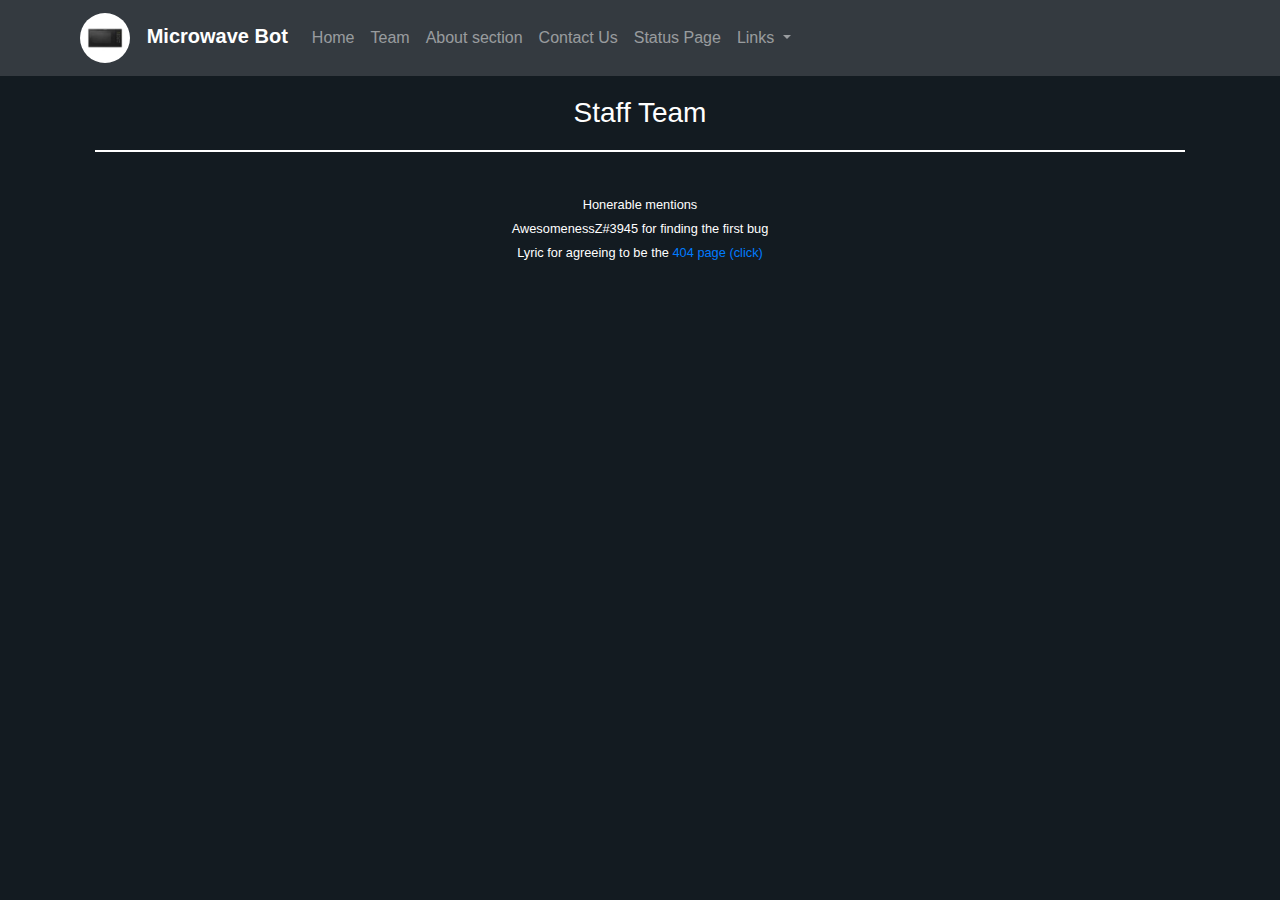
<file: templates/team.html>
<!DOCTYPE html>
<html lang="en">

<head>
    <meta charset="UTF-8">
    <meta name="viewport" content="width=device-width, initial-scale=1, shrink-to-fit=no">
    <meta content="Microwave Bot Staff Team" property="og:title" />
    <meta content="Welcome to the microwave bot website!" property="og:description" />
    <meta content="../static/img/favicon.png" property="og:image" />
    <meta content="#ffffff" data-react-helmet="true" name="theme-color" />
    <link rel="stylesheet" href="../static/css/bootstrap/bootstrap.css">
    <link rel="stylesheet" href="../static/css/main.css">
    <link rel="stylesheet" href="https://cdnjs.cloudflare.com/ajax/libs/font-awesome/4.7.0/css/font-awesome.min.css">
    <link rel="icon" href="../static/img/favicon.png">
    <script src="https://betteruptime.com/widgets/announcement.js" data-id="137021" async="async" type="text/javascript">
    </script>
    <!-- Global site tag (gtag.js) - Google Analytics -->
<script async src="https://www.googletagmanager.com/gtag/js?id=G-WVDZ2973P4"></script>
<script>
  window.dataLayer = window.dataLayer || [];
  function gtag(){dataLayer.push(arguments);}
  gtag('js', new Date());

  gtag('config', 'G-WVDZ2973P4');
</script>
    <title>Microwave Bot</title>
</head>

<body>
    <nav class="navbar navbar-expand-lg navbar-dark bg-dark">
        <div class="container-fluid container">
            <a class="navbar-brand" href="/">
                <img src="../static/img/bot.png" alt="" width="50" height="50" class="rounded-circle"> &nbsp;
                <span>Microwave Bot</span>
            </a>
            <button class="navbar-toggler" type="button" data-bs-toggle="collapse"
                data-bs-target="#navbarSupportedContent" aria-controls="navbarSupportedContent" aria-expanded="false"
                aria-label="Toggle navigation">
                <span class="navbar-toggler-icon"></span>
            </button>
            <div class="collapse navbar-collapse" id="navbarSupportedContent">
                <ul class="navbar-nav me-auto mb-2 mb-lg-0">
                    <li class="nav-item">
                        <a class="nav-link" href="/">Home</a>
                    </li>
                    <li class="nav-item">
                        <a class="nav-link" href="/what-is-this">Team</a>
                    </li>
                    <li>
                        <a class="nav-link" href="/about">About section</a>
                    </li>
                    <li class="nav-item">
                      <a class="nav-link" href="mailto:contact-us@microwavebot.tech">Contact Us</a>
                    </li>
                    <li class="nav-item">
                        <a class="nav-link" href="https://status.microwavebot.tech" target="_blank">Status Page</a>
                    </li>
                    <li class="nav-item dropdown">
                        <a class="nav-link dropdown-toggle" href="#" id="linksdrop" role="button"
                            data-bs-toggle="dropdown" aria-expanded="false">
                            Links
                        </a>
                        <ul class="dropdown-menu bgn" aria-labelledby="linksdrop">
                            <li><a class="dropdown-item text-muted font-weight-bold" href="https://discord.com/oauth2/authorize?client_id=867964961417203743&scope=bot" target="_blank">Invite
                                    Bot</a>
                                    <a class="dropdown-item text-muted font-weight-bold" href="https://discord.com/api/oauth2/authorize?client_id=993986163926896731&permissions=8&scope=bot" target="_blank">Invite bot (Canary)</a>
                                          <a class="dropdown-item text-muted font-weight-bold" href="https://discord.gg/invite/qbzgydHjjC" target="_blank">Support
                  Server</a>
                                              <a class="dropdown-item text-muted font-weight-bold" href="https://github.com/galaxine-senpai/microwave" target="_blank">Github
                            repo</a>
                                <a class="dropdown-item text-muted font-weight-bold" href="/403">Error
                                  403</a>
                                  <a class="dropdown-item text-muted font-weight-bold" href="/404">Error
                                    404</a>
                                    <a class="dropdown-item text-muted font-weight-bold" href="/408">Error
                                        408</a>
                                        <a class="dropdown-item text-muted font-weight-bold" href="/500">Error
                                          500</a>
                            </li>
                    </li>
                </ul>
                    </li>
                </div>
            </div>
        </div>
    </nav>

    <div class="container text-center">
      <div class="col-md-auto">
        <h3 style="color: #ffffff; margin: 20px">Staff Team</h3>
        <hr style="border: 1px solid #ffffff">
        <div class="row equal col d-flex justify-content-center center" style="margin: 20px" id="owners_list">
        </div>
      </div>
    </div>

    <div class="credits text-center text-white">
      <p><small>Honerable mentions <br> AwesomenessZ#3945 for finding the first bug <br>Lyric for agreeing to be the <a href="/404">404 page (click)</a></small></p>
    </div>
  
    <script src="https://cdn.jsdelivr.net/npm/bootstrap@5.0.0-beta1/dist/js/bootstrap.bundle.min.js"
        integrity="sha384-ygbV9kiqUc6oa4msXn9868pTtWMgiQaeYH7/t7LECLbyPA2x65Kgf80OJFdroafW"
        crossorigin="anonymous"></script>
    <script src="https://cdnjs.cloudflare.com/ajax/libs/materialize/1.0.0/js/materialize.min.js"></script>
    <script src="https://ajax.googleapis.com/ajax/libs/jquery/3.5.1/jquery.min.js"></script>
    <script src="../static/js/main.js"></script>
    <script src="../static/js/team.js"></script>
    <!-- Cloudflare Web Analytics --><script defer src='https://static.cloudflareinsights.com/beacon.min.js' data-cf-beacon='{"token": "80cb7c2056ad4a858be81dc43d7083e5"}'></script><!-- End Cloudflare Web Analytics -->
</body>

</html>
</file>
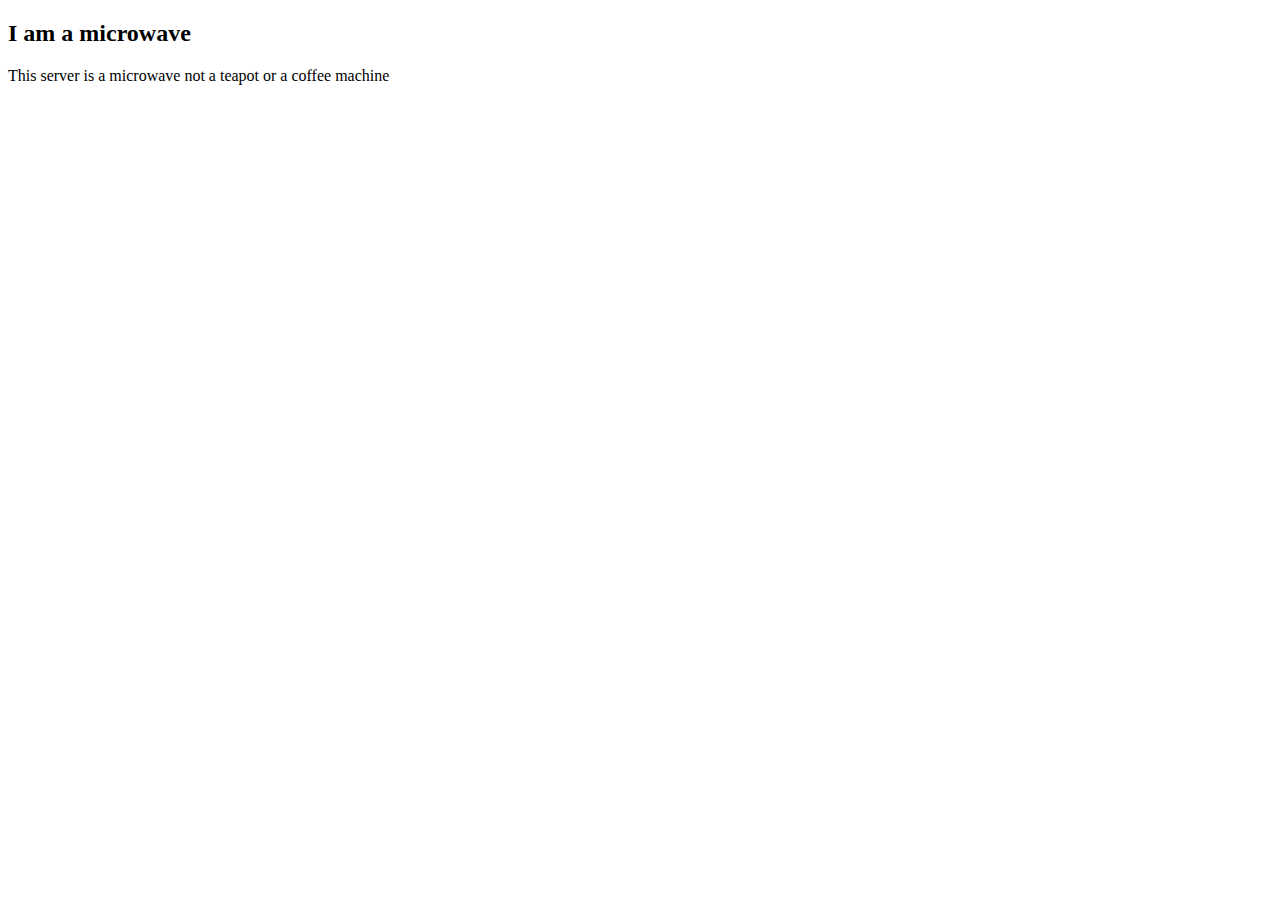
<file: templates/errors/joke.html>
<!DOCTYPE html>
<html lang="en">

<head>
  <meta charset="UTF-8">
  <meta name="viewport" content="width=device-width, initial-scale=1 skrink-to-fit=no">
  <meta content="Microwave Bot Error Page" property="og:title" />
  <meta content="Hey, im a microwave not a tea pot or a coffee machine!" property="og:description" />
  <meta content="static/img/bot.png" property="og:image" />
  <meta content="#ffffff" data-react-helmet="true" name="theme-color" />
  <link rel="icon" href="static/img/favicon.png">
<head>

<body>
    <h2><strong>I am a microwave</strong></h2>
    <p>This server is a microwave not a teapot or a coffee machine</p>
    <script src="/static/js/team.js"></script>
    <!-- Cloudflare Web Analytics --><script defer src='https://static.cloudflareinsights.com/beacon.min.js' data-cf-beacon='{"token": "80cb7c2056ad4a858be81dc43d7083e5"}'></script><!-- End Cloudflare Web Analytics -->
</body>
</file>
<file: static/css/main.css>
body {
    font-family: 'Poppins', sans-serif !important;
    -webkit-font-smoothing: antialiased;
    -moz-osx-font-smoothing: grayscale;
    text-rendering: optimizeLegibility;
    background-color: #131b21;
}
.bgn {
    background-color: black;
    border: 1px solid #fff;
}
.htext {
color: #ffffff;
font-weight: inherit;
line-height: 1.2;
}
.ltext {
    color: #ffff;
}
.wh {
    color: #ffffff;
    font-weight: 700;
    padding-top: 30px;
}
.Hbot {
    color: #AD91FF !important;
}
.Hbot:hover {
    font-size: 30px;
    text-shadow: #ffffff;
}
.textt {
    color: #a2a8bd;
}
.card {
    border: 1px solid #ffffff;
}
.card:hover {
     border: 3px solid black;
}
.cardds{
margin-top: 30px !important;
padding: 60px 50px !important;
}
.bgseconde {
    padding-bottom: 150px;
    background-color: #131b21;

}
.ttjoin {
    color: #ffffff;
    font-weight: 500;
    font-size: 36px;
    line-height: 51px;
}
span {
    font-weight: 700;
}
.footer-social-icons {
    width: 350px;
    display: block;
    margin: 0 auto;
    align-items: center;
}
.social-icon {
    color: #fff;
}
ul.social-icons {
    margin-top: 10px;
}
.social-icons li {
    vertical-align: top;
    display: inline;
    height: 100px;
}
.social-icons a {
    color: #fff;
    text-decoration: none;
}
.fa-facebook {
    padding:10px 14px;
    -o-transition:.5s;
    -ms-transition:.5s;
    -moz-transition:.5s;
    -webkit-transition:.5s;
    transition: .5s;
    background-color: #322f30;
}
.fa-facebook:hover {
    background-color: #3d5b99;
}
.fa-twitter {
    padding:10px 12px;
    -o-transition:.5s;
    -ms-transition:.5s;
    -moz-transition:.5s;
    -webkit-transition:.5s;
    transition: .5s;
    background-color: #322f30;
}
.fa-twitter:hover {
    background-color: #00aced;
}
.fa-github {
    padding:10px 14px;
    -o-transition:.5s;
    -ms-transition:.5s;
    -moz-transition:.5s;
    -webkit-transition:.5s;
    transition: .5s;
    background-color: #322f30;
}
.fa-github:hover {
    background-color: #5a32a3;
}
.add_to_discord {
    display: flex;
    align-items: center;
    background-color: blueviolet;
    border-radius: 8px;
    border: 0;
    font-weight: 600;
    font-size: 17px !important;
    line-height: 21px !important;
    color: #fff;
    padding: 27px;
    height: 58px;
    outline: none;
}
.add_to_discord svg {
    padding-right: 20px;
    box-sizing: unset;
}
.add_to_discord:hover {
    background-color: rgb(152, 67, 233);
    text-decoration: none;
  }
  
.commandstitle {
    color: #ffffff;
}
.commandssub {
    color: gray;
}
.searchbox {
    background-color: #2b2a38;
    padding: 15px 27px;
    font-size: 20px;
    color: #ccc;
    border: 3px solid #2b2a38;
    border-radius: 8px;
    width: 40%;
}
.border {
    width: 65%;
    height: 2px;
    background: #fff;
    margin-left: 17.5%;
}
.collapsible {
    background-color: #202225;
    color: white;
    cursor: pointer;
    padding: 18px;
    width: 50%;
    border: none;
    text-align: left;
    outline: none;
    font-size: 23px;
    font-family: -apple-system, BlinkMacSystemFont, 'Segoe UI', Roboto, Oxygen, Ubuntu, Cantarell, 'Open Sans', 'Helvetica Neue', sans-serif;
  }
  .collapsible span {
    font-size: 14px;
    color: grey;
}
.collapsible:after {
    content: '\002B';
    color: white;
    font-weight: bold;
    float: right;
    margin-left: 5px;
  }
  
  .active:after {
    content: "\2212";
  }
  .content {
    padding: 0 18px;
    width: 50%;
    margin-left: 25%;
    overflow: hidden;
    transition: max-height 0.3s ease-out;
    background-color: #2f3136;
    color: #6a707a;
    text-align: left;
    display: none;
  }
  .content h4 {
    margin-top: 12px;
    font-size: 20px;
    font-family: 'Cairo';
  }

  .card{
    background-color: rgb(255, 251, 251);
    color: red;
    max-width: 360px;
    display: flex;
    flex-direction: column;
    overflow: hidden;
    border-radius: 2rem;
    box-shadow: 0px 1rem 1.5rem rgba(0,0,0,0.5);
  }
  
  .card .banner{
    background-position: center;
    background-repeat: no-repeat;
    background-size: cover;
    height: 11rem;
    display: flex;
    align-items: flex-end;
    justify-content: center;
    box-sizing: border-box;
  }
  .card .banner img{
    background-color: #fff;
    width: 8rem;
    height: 8rem;
    box-shadow: 0 0.5rem 1rem rgba(0,0,0,0.3);
    border-radius: 50%;
    transform: translateY(50%);
    transition: transform 200ms cubic-bezier(0.18, 0.89, 0.32, 1.28);
  }
  
  .card .banner img:hover{
    transform: translateY(50%) scale(1.3);
  }
  
  .card h2.name{
    text-align: center;
    padding: 0 2rem 0.5rem;
    margin: 0;
  }
  
  .card .title{
    color: #a0a0a0;
    font-size: 0.85rem;
    text-align: center;
    padding: 0 2rem 1.2rem;
  }
  
  .card .actions{
    padding: 0 2rem 1.2rem;
    display: flex;
    flex-direction: column;
    order: 99;
  }
  
  .card .actions .follow-info{
    padding: 0 0 1rem;
    display: flex;
  }
  
  .card .actions .follow-info h2{
    text-align: center;
    width: 50%;
    margin: 0;
    box-sizing: border-box;
  }
  
  .card .actions .follow-info h2 a{
    text-decoration: none;
    padding: 0.8rem;
    display: flex;
    flex-direction: column;
    border-radius: 0.8rem;
    transition: background-color 100ms ease-in-out;
  }
  
  .card .actions .follow-info h2 a span{
    color: #1c9eff;
    font-weight: bold;
    transform-origin: bottom;
    transform: scaleY(1.3);
    transition: color 100ms ease-in-out;
  }
  
  .card .actions .follow-info h2 a small{
    color: #afafaf;
    font-size: 0.85rem;
    font-weight: normal;
  }
  
  .card .actions .follow-info h2 a:hover{
    background-color: #f2f2f2;
  }
  
  .card .actions .follow-info h2 a:hover span{
    color: #007ad6;
  }
  
  .card .actions .follow-btn button{
    color: inherit;
    font: inherit;
    font-weight: bold;
    background-color: #ffd01a;
    width: 100%;
    border: none;
    padding: 1rem;
    outline: none;
    box-sizing: border-box;
    border-radius: 1.5rem/50%;
    transition: background-color 100ms ease-in-out, transform 200ms cubic-bezier(0.18, 0.89, 0.32, 1.28);
  }
  
  .card .actions .follow-btn button:hover{
    background-color: #efb10a;
    transform: scale(1.1);
  }
  
  .card .actions .follow-btn button:active{
    background-color: #e8a200;
    transform: scale(1);
  }

  .licetitle {
    color: #ffff;
    margin: 5px;
    font-family: monospace;
  }

  .textlice {
    box-sizing: border-box;
    color:  #ffff;
    margin: 3px;
    letter-spacing: 1px;
  }

.mastfoot.mb-auto{
    padding-bottom: 40px;
    padding: 20px;
    bottom: 0;
    width: 100%;
    height: auto;
    background-color: #212529;
    color: white;
}


::-webkit-scrollbar {
	width: 12.2px;
}

::-webkit-scrollbar-track {
	box-shadow: inset 0 0 1000px #38383b; 
}

::-webkit-scrollbar-thumb {
	background: #202225; 
	border-radius: 4px;
}
/* Handle on hover */
::-webkit-scrollbar-thumb:hover {
    background: rgb(84, 81, 81); 
  }
</file>
